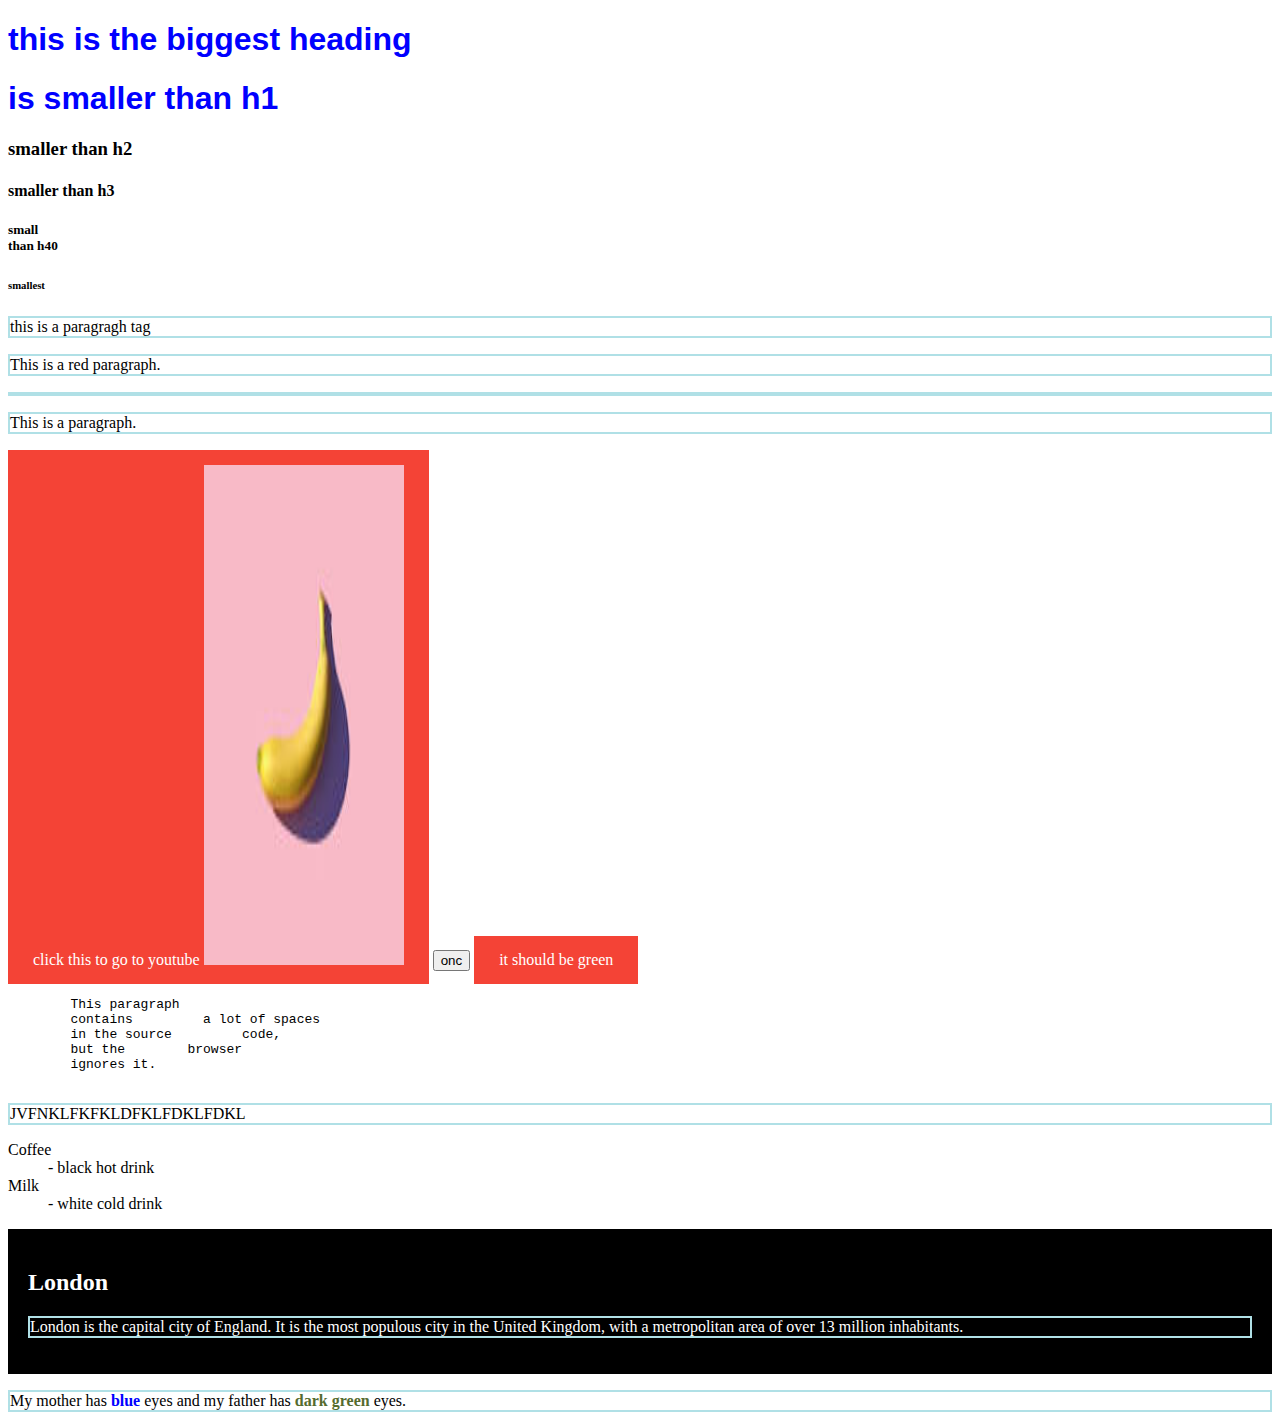
<file: webdev/pilot/index.html>
<!DOCTYPE html>
<html lang="en">
<head>
    <meta charset="UTF-8">
    <meta name="viewport" content="width=device-width, initial-scale=1.0">
    <title> MY FIRST WEBSITE </title>
    <link rel="stylesheet" href="main.css">
</head>
<body>
    <h1>this is the biggest heading</h1>
    <h1>is smaller than h1</h1>

    <h3>smaller than h2</h3>
    <h4>smaller than h3</h4>
    <h5>small  <br> than h40</h5>
    <h6>smallest</h6>

    <p>this is a paragragh tag
        <p>This is a red paragraph.</p>

    </p>
    <p title="I'm erik">This is a paragraph.</p>
    <a href="https://www.youtube.com" target="_blank">click this to go to youtube
    <img src="[data-uri]" alt="this is an image" width="200" height = "500">
    </a>
    <button>onc</button>
    <a href="deledi.com" target="_blank">it should be green</a>
    <pre>
        This paragraph
        contains         a lot of spaces
        in the source         code,
        but the        browser
        ignores it.
    </pre>
    <p style="color: 64, 235, 52;">JVFNKLFKFKLDFKLFDKLFDKL</p>
    <dl>
        <dt>Coffee</dt>
        <dd>- black hot drink</dd>
        <dt>Milk</dt>
        <dd>- white cold drink</dd>
      </dl>
      <div style="background-color:black;color:white;padding:20px;">
        <h2>London</h2>
        <p>London is the capital city of England. It is the most populous city in the United Kingdom, with a metropolitan area of over 13 million inhabitants.</p>
      </div>
      <p>My mother has <span style="color:blue;font-weight:bold;">blue</span> eyes and my father has <span style="color:darkolivegreen;font-weight:bold;">dark green</span> eyes.</p>
</body>

</html>
</file>
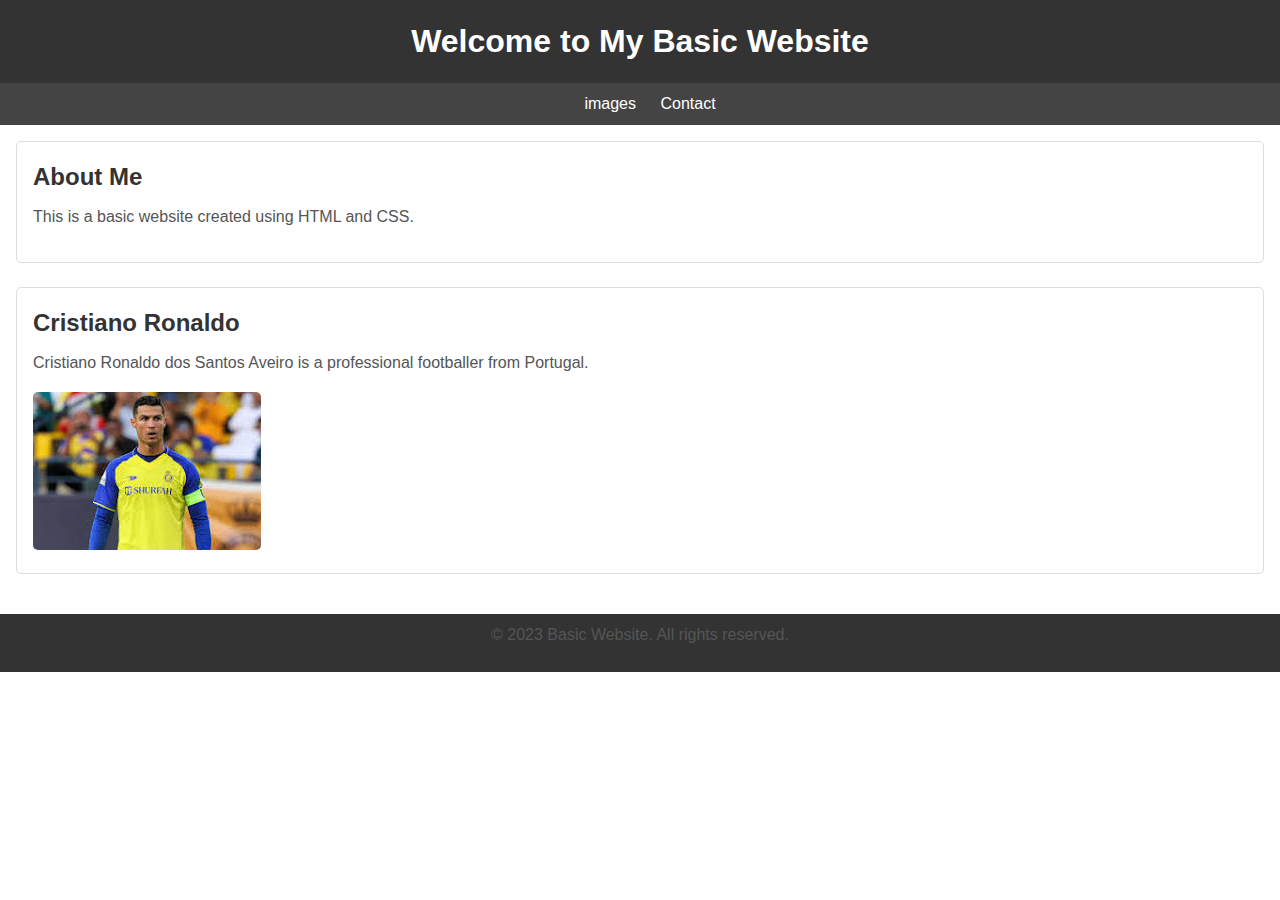
<file: webdev/New folder/home.html>
<!DOCTYPE html>
<html lang="en">
<head>
  <meta charset="UTF-8">
  <meta name="viewport" content="width=device-width, initial-scale=1.0">
  <link rel="stylesheet" href="styles.css">
  <title>Basic Website</title>
</head>
<body>
  <header>
    <h1>Welcome to My Basic Website</h1>
  </header>
  <nav>
    <ul>
      <li><a href="home.html"></a></li>
      <li><a href="images.html">images</a></li>
      <li><a href="#">Contact</a></li>
    </ul>
  </nav>
  <main>
    <section>
      <h2>About Me</h2>
      <p>This is a basic website created using HTML and CSS.</p>
    </section>
    <section>
      <h2>Cristiano Ronaldo</h2>
      <p>Cristiano Ronaldo dos Santos Aveiro is a professional footballer from Portugal.</p>
      <img src="ronaldo.jpg" alt="Cristiano Ronaldo">
    </section>
  </main>
  <footer>
    <p>&copy; 2023 Basic Website. All rights reserved.</p>
  </footer>
</body>
</html>
</file>
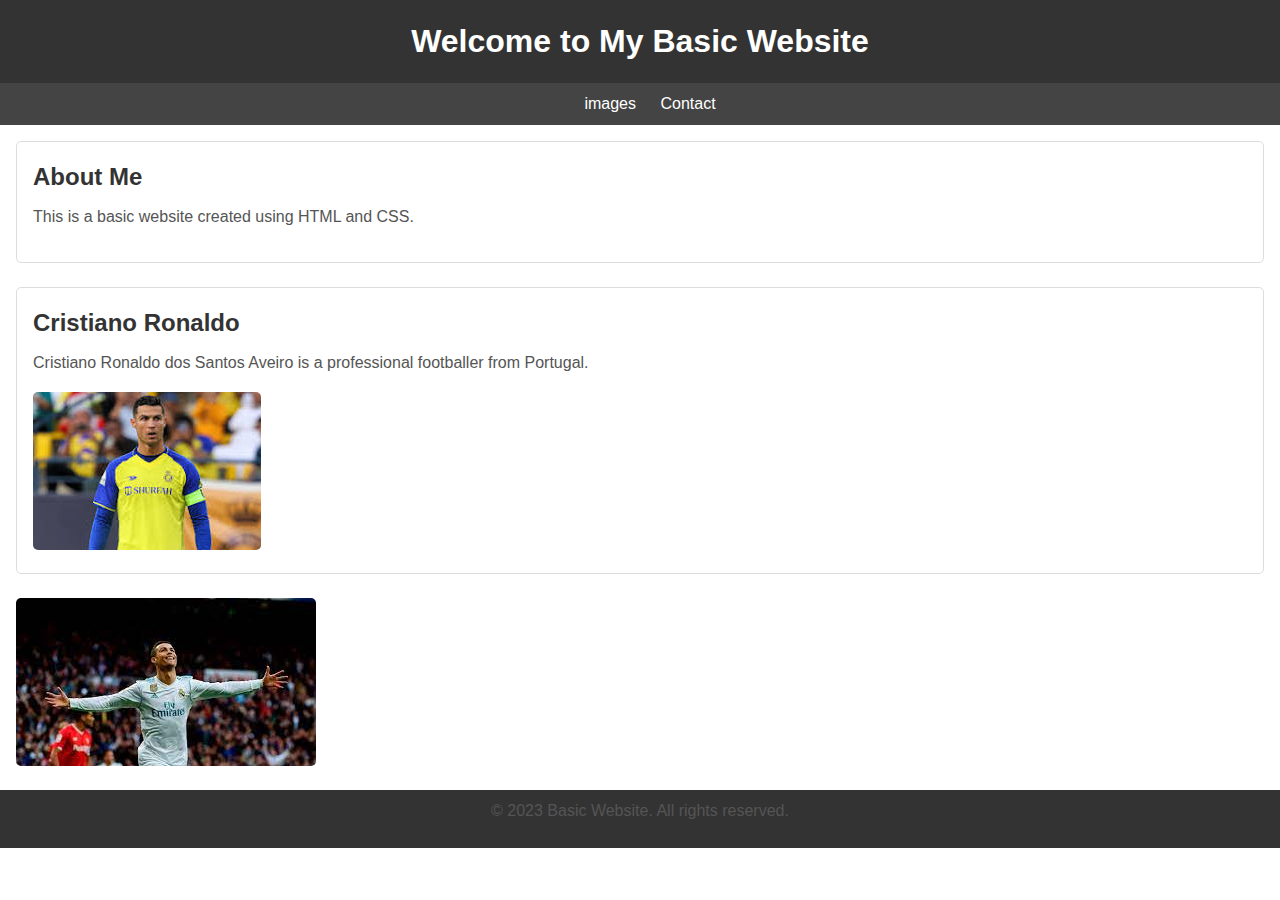
<file: webdev/New folder/images.html>
<!DOCTYPE html>
<html lang="en">
<head>
  <meta charset="UTF-8">
  <meta name="viewport" content="width=device-width, initial-scale=1.0">
  <link rel="stylesheet" href="styles.css">
  <title>Basic Website</title>
  <style>
    [data-component="slideshow"] .slide {
    display: none;
  }

  [data-component="slideshow"] .slide.active {
    display: block;
  }
  </style>
</head>
<body>
  <header>
    <h1>Welcome to My Basic Website</h1>
  </header>
  <nav>
    <ul>
      <li><a href="home.html"></a></li>
      <li><a href="images.html">images</a></li>
      <li><a href="#">Contact</a></li>
    </ul>
  </nav>
  <main>
    <section>
      <h2>About Me</h2>
      <p>This is a basic website created using HTML and CSS.</p>
    </section>
    <section>
      <h2>Cristiano Ronaldo</h2>
      <p>Cristiano Ronaldo dos Santos Aveiro is a professional footballer from Portugal.</p>
      <img src="ronaldo.jpg" alt="Cristiano Ronaldo">
    </section>
    <div id="slideshow-example" data-component="slideshow">
        <div role="list">
          <div class="slide">
            <img src="ron2.jpeg" alt="">
          </div>
          <div class="slide">
            <img src="ron1.jpeg" alt="">
          </div>
          <div class="slide">
            <img src="ron3.jpeg" alt="">
          </div>
        </div>
      </div>
    <script src="slideshow.js"></script>
  </main>
  <footer>
    <p>&copy; 2023 Basic Website. All rights reserved.</p>
  </footer>
</body>
</html>
</file>
<file: webdev/pilot/main.css>
h1 {
    color: blue;
    font-family: 'Trebuchet MS', 'Lucida Sans Unicode', 'Lucida Grande', 'Lucida Sans', Arial, sans-serif;
}
p {
    border: 2px solid powderblue;
    padding: 30px
    margin: 10px
}
a:link, a:visited {
    background-color: #f44336;
    color: white;
    padding: 15px 25px;
    text-align: center;
    text-decoration: none;
    display: inline-block;
  }
  
  a:hover, a:active {
    background-color: red;
  }
</file>
<file: webdev/New folder/styles.css>
/* Reset some default styles */
body, h1, h2, p, ul {
    margin: 0;
    padding: 0;
  }
  
  /* Basic styling */
  body {
    font-family: 'Arial', sans-serif;
    line-height: 1.6;
  }
  
  header {
    background-color: #333;
    color: #fff;
    text-align: center;
    padding: 1rem;
  }
  
  nav ul {
    list-style: none;
    background-color: #444;
    text-align: center;
    padding: 0.5rem;
  }
  
  nav ul li {
    display: inline;
    margin: 0 10px;
  }
  
  nav a {
    color: #fff;
    text-decoration: none;
    transition: color 0.3s ease;
  }
  
  nav a:hover {
    color: #f39c12;
  }
  
  main {
    padding: 1rem;
  }
  
  section {
    margin-bottom: 1.5rem;
    border: 1px solid #ddd;
    border-radius: 5px;
    padding: 1rem;
  }
  
  h2 {
    color: #333;
    margin-bottom: 0.5rem;
  }
  
  p {
    color: #555;
    margin-bottom: 1rem;
  }
  
  img {
    max-width: 100%;
    border-radius: 5px;
  }
  
  footer {
    background-color: #333;
    color: #fff;
    text-align: center;
    padding: 0.5rem;
  }
</file>
